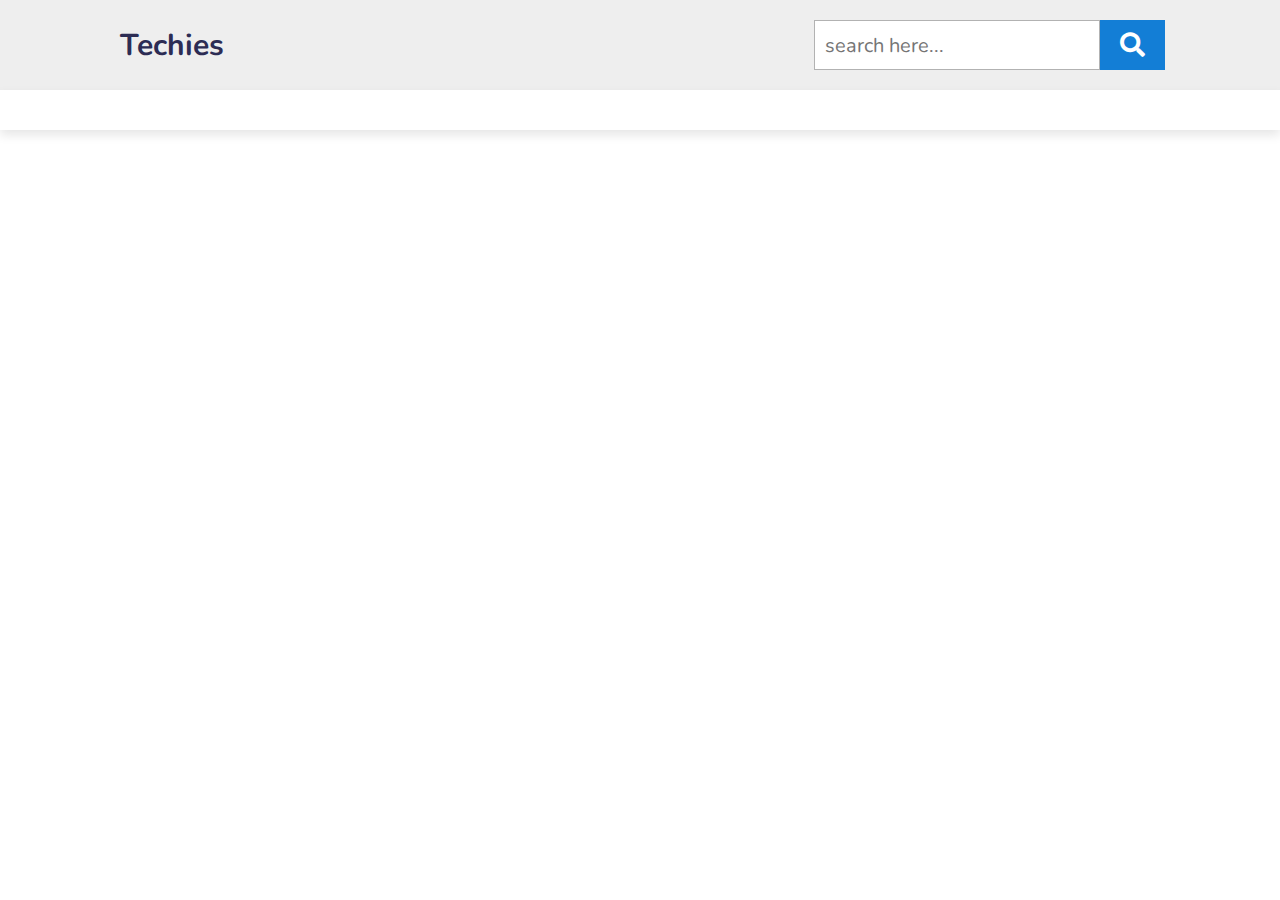
<file: GUVI 3/index.html>
<!DOCTYPE html>
<html lang="en">
    <head>
        <meta charset="UTF-8">
        <meta http-equiv="X-UA-Compatible" content="IE-edge">
        <meta name="viewport" content="width=device-width,initial-scale=1.0">
        <link rel="stylesheet" href="https://cdnjs.cloudflare.com/ajax/libs/font-awesome/5.15.3/css/all.min.css">
        <title>Techies</title>
        <link rel="stylesheet" type="text/css" href="css/index_style.css">
    </head>

    <body>
        <!-- header section starts  -->
        <header>
            <div class="header-1">
                <a href="#" class="logo"><i class="fas fa-mobile-screen"></i>Techies</a>
                <form action="" class="search-box-container">
                    <input type="search" id="search-box" placeholder="search here...">
                    <label for="search-box" class="fas fa-search"></label>
                </form>
            </div>

            <div class="header-2">
</file>
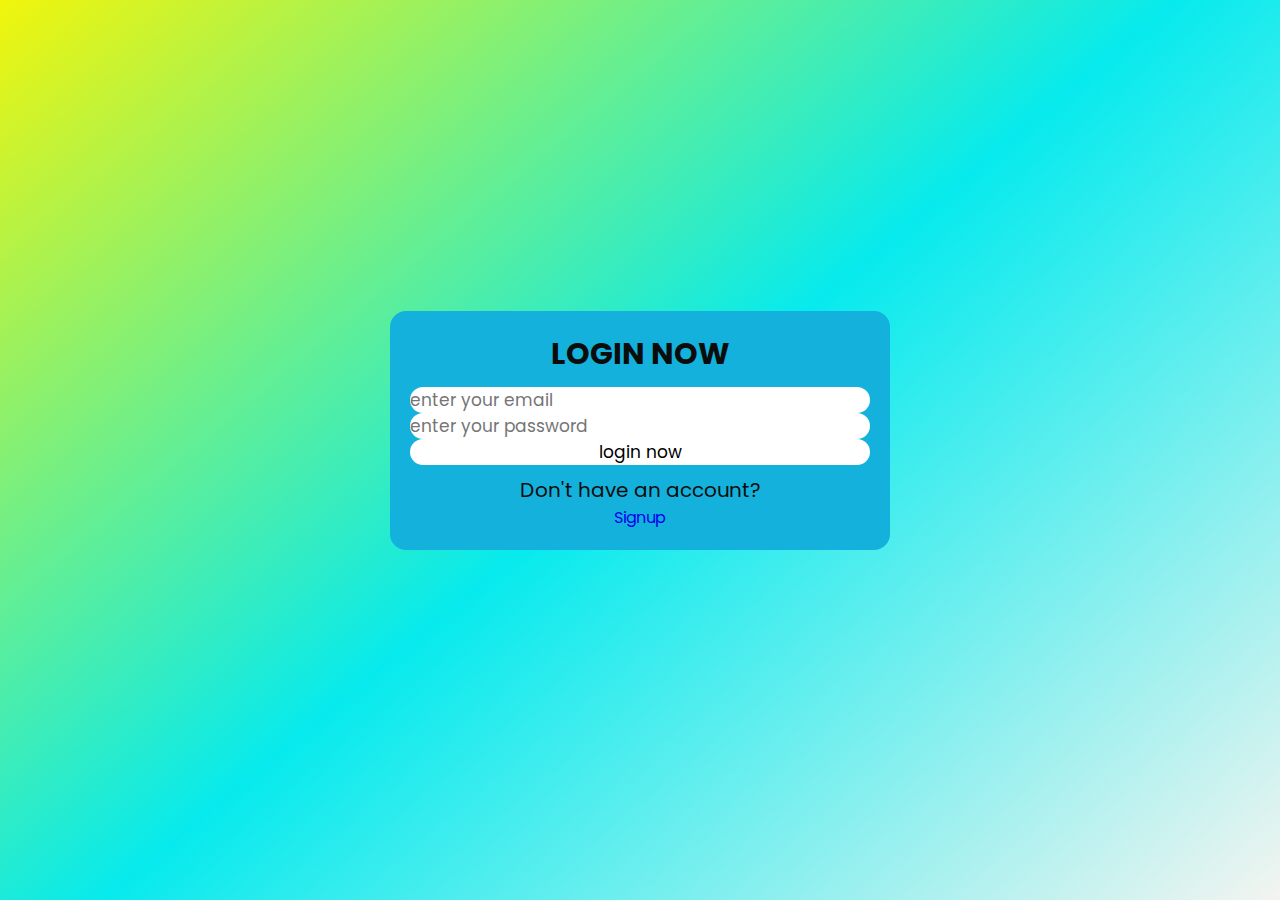
<file: GUVI 3/login_form.html>
<!DOCTYPE html>
<html lang="en">
<head>
    <meta charset="UTF-8">
    <meta http-equiv="X-UA-Compatible" content="IE=edge">
    <meta name="viewport" content="width=device-width,initial-scale=1.0">
    <title>login form</title>
    <link rel="stylesheet" type="text/css" href="css/style.css">
</head>
<body>
    <div class="form-container">
        <form action="" method="post">
            <h3>login now</h3>
            <input type="email" name="email" required placeholder="enter your email">
            <input type="password" name="password" required placeholder="enter your password">
            <input type="submit" name="submit" value="login now" class="form-btn">
            <p>Don't have an account? </p>
            <div class = "signup_link">
            <a href="register_form.html">Signup</a>
        </div>
        </form>
    </div>
</body>
</html>
</file>
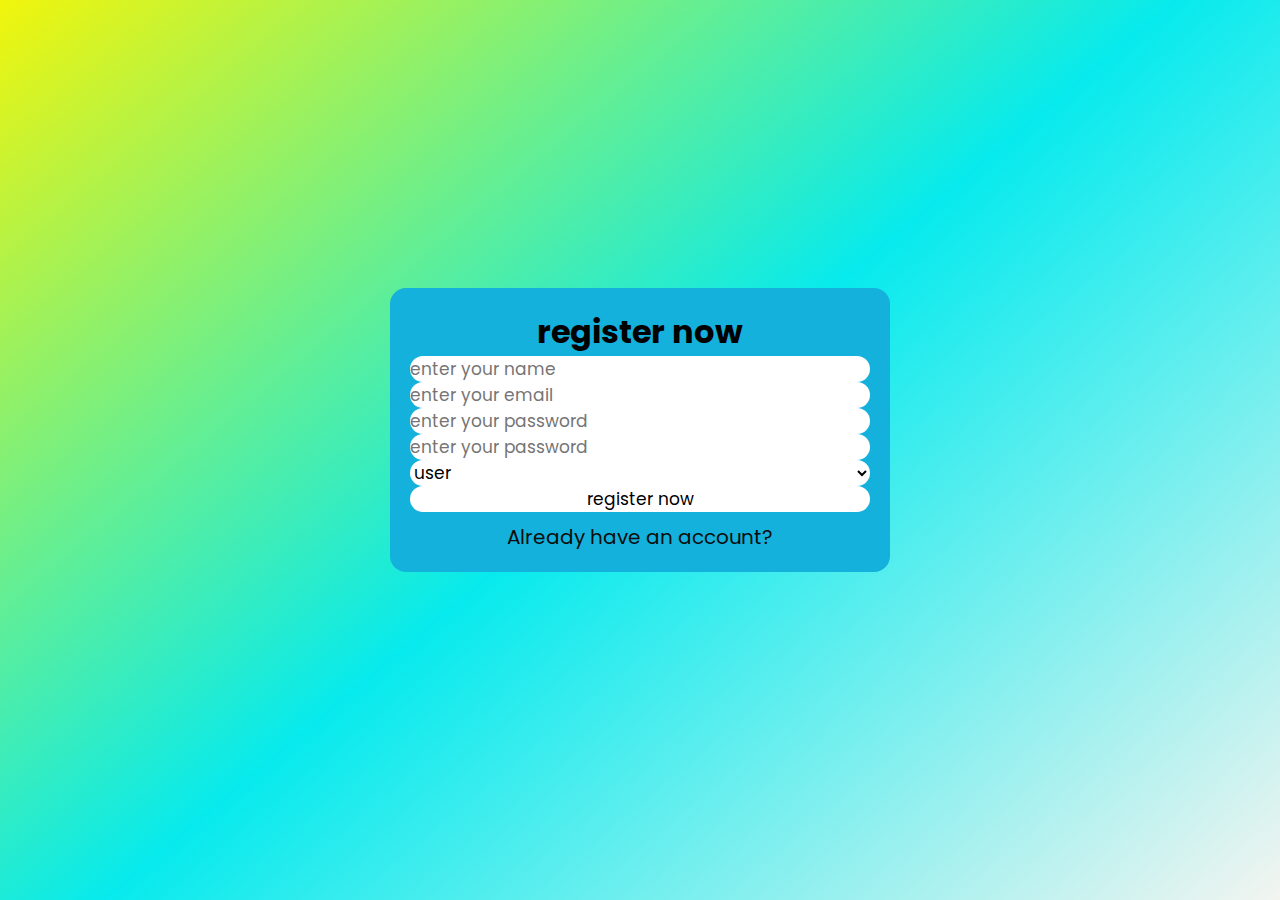
<file: GUVI 3/register_form.html>
<!DOCTYPE html>
<html lang="en">
<head>
    <meta charset="UTF-8">
    <meta http-equiv="X-UA-Compatible" content="IE-edge">
    <meta name="viewport" content="width=device-width,initial-scale=1.0">
    <title>Register form</title>
    <link rel="stylesheet" type="text/css" href="css/style.css">
</head>
<body>
    <div class="form-container">
        <form action="" method="post">
            <h1>register now</h1>

            <input type="text" name="name" required placeholder="enter your name">
            <input type="email" name="email" required placeholder="enter your email">
            <input type="password" name="password" required placeholder="enter your password">
            <input type="password" name="cpassword" required placeholder="enter your password">
            <select name="user_type">
            <option value="user">user</option>
            <option value="admin">admin</option>
            </select>
            <input type="submit" name="submit" value="register now" class="form-btn">
            <p>Already have an account? <a href="login_form.php"></a></p>

        </form>
    </div>
</body>
</html>
</file>
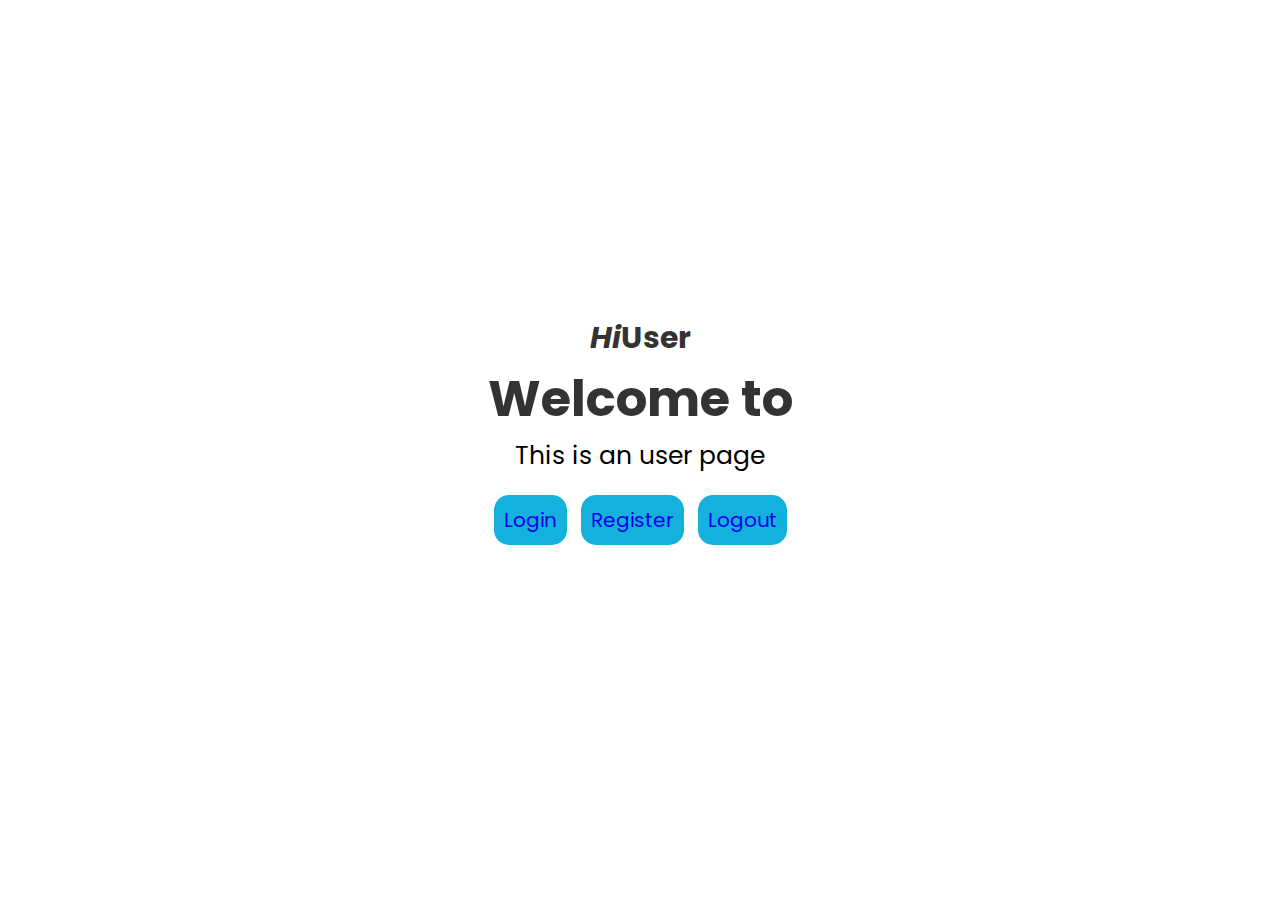
<file: GUVI 3/user_page.html>
<!DOCTYPE html>
<html lang="en">
<head>
    <meta charset="UTF-8">
    <meta http-equiv="X-UA-Compatible" contents="IE=edge">
    <meta name="viewport" content="width=device-width,initial-scale=1.0">
    <title>user page</title>
    <link rel="stylesheet" type="text/css" href="css/style.css">
</head>
<body>
    <div class="container">
        <div class="content">
            <h3><i>Hi</i>User</span></h3>
            <h1>Welcome to<span><?php echo $_SESSION['user_name']?></span></h1>
            <p>This is an user page</p>
            <a href="login_form.php" class="btn">login</a>
            <a href="register_form.php" class="btn">register</a>
            <a href="logout.php" class="btn">logout</a>
        </div>
    </div>
</body>
</html>
</file>
<file: GUVI 3/css/index_style.css>
@import url('https://fonts.googleapis.com/css2?family=Nunito:wght@200;300;400;600;700&display=swap');

:root{
  --green:#137ed6;
  --black:#2c2c54;
}

*{
  font-family: 'Nunito', sans-serif;
  margin:0; padding:0;
  box-sizing: border-box;
  outline: none; border:none;
  text-decoration: none;
  text-transform: capitalize;
  transition: all .2s linear;
}

*::selection{
  background:var(--green);
  color:#fff;
}

html{
  font-size: 62.5%;
  overflow-x: hidden;
  scroll-padding-top: 6.5rem;
  scroll-behavior: smooth;
}

section{
  padding:2rem 9%;
}

.btn{
  display: inline-block;
  margin-top: 1rem;
  background:var(--green);
  color:#fff;
  padding:.8rem 3rem;
  font-size: 1.7rem;
  text-align: center;
  cursor: pointer;
}

.btn:hover{
  background:var(--black);
}

.heading{
  text-align: center;
  color:var(--black);
  text-transform: uppercase;
  padding:1rem;
  font-size: 3.5rem;
  padding-bottom: 2rem;
}

.heading span{
  color:var(--green);
  text-transform: uppercase;
}

.header-1{
  background:#eee;
  display: flex;
  align-items: center;
  justify-content: space-between;
  padding:2rem 9%;
}

.logo{
  color:var(--black);
  font-weight: bolder;
  font-size: 3rem;
}

.logo i{
  padding-right: .5rem;
  color:var(--green);
}

.header-1 .search-box-container{
  display: flex;
  height:5rem;
}

.header-1 .search-box-container #search-box{
  height: 100%;
  width:100%;
  padding:1rem;
  font-size: 2rem;
  color:#333;
  border:.1rem solid rgba(0,0,0,.3);
  text-transform: none;
}

.header-1 .search-box-container label{
  height: 100%;
  width:8rem;
  font-size: 2.5rem;
  line-height: 5rem;
  color:#fff;
  background:var(--green);
  text-align: center;
  cursor: pointer;
}

.header-1 .search-box-container label:hover{
  background:var(--black);
}

.header-2{
  background:#fff;
  display: flex;
  align-items: center;
  justify-content: space-between;
  padding:2rem 9%;
  box-shadow: 0 .5rem 1rem rgba(0,0,0,.1);
  position: relative;
}

.header-2.active{
  position: fixed;
  top:0; left: 0; right:0;
  z-index: 10000;
}

.header-2 .navbar a{
  padding:.5rem 1.5rem;
  font-size: 2rem;
  border-radius: .5rem;
  color:var(--black);
}

.header-2 .navbar a:hover{
  background:var(--green);
  color:#fff;
}

.header-2 .icons a{
  font-size: 2.5rem;
  color:var(--black);
  padding-left: 1rem;
}

.header-2 .icons a:hover{
  color:var(--green);
}

#menu-bar{
  font-size: 3rem;
  border-radius: .5rem;
  border:.1rem solid var(--black);
  padding:.8rem 1.5rem;
  color:var(--black);
  cursor: pointer;
  display: none;
}
</file>
<file: GUVI 3/css/style.css>
@import url('https://fonts.googleapis.com/css2?family=Poppins:wght@100;200;300;400;500;600&display=swap');


*{
    font-family: 'Poppins',sans-serif;
    margin: 0;
    padding: 0;
    box-sizing: border-box;
    outline: none;border: none;
    text-decoration: none;
}

.container{
    min-height: 100vh;
    display: flex;
    align-items: center;
    justify-content: center;
    padding: 20px;
    padding-bottom: 60px;
}

.container .content{
    text-align: center;
}
.container .content h3{
    font-size: 30px;
    color:#333;
}

.container .content h3 span{
    background: rgb(20, 177, 220);
    color: #fff;
    border-radius: 5px;
    padding: 0 15px;
}
.container .content h1{
    font-size: 50px;
    color: #333;
}

.container .content h1 span{
    color: rgb(20, 177, 220);
}

.container .content p{
    font-size: 25px;
    margin-bottom: 20px;
}
.container .content .btn{
    display: inline-block;
    padding: 10px;
    font-size: 20px;
    border-radius: 15px;
    background: rgb(20, 177, 220);
    color: #07eaed,#08d0f3,#f3f4f0;
    margin: 0 5px;
    text-transform: capitalize;
}

.container .container .btn:hover{
    background: rgb(red, green, blue);
}
.form-container{
    min-height: 100vh;
    display: flex;
    align-items: center;
    justify-content: center;
    padding: 20px;
    padding-bottom: 60px;
    background: linear-gradient(320deg,#f3f4f0,#07eaed,#f1f50b);
}

.form-container form{
    backdrop-filter: blur(5.5px);
    padding: 20px;
    border-radius: 16px;
    box-shadow: 0,5px,10px,#08d0f3;
    background: rgb(20, 177, 220);
    text-align: center;
    width: 500px;
}

.form-container form h3{
    font-size: 30px;
    text-transform: uppercase;
    margin-bottom: 10px;
    color: rgb(11, 12,12);
}
.form-container form input,
.form-container form select{
    width: 100%;
    padding: 10px,15px;
    font-size: 17px;
    margin: 8px,0;
    background: #fff;
    border-radius: 16px;
}

.form-container form select option{
    background: rgb(20, 177, 220);
    color: crimson;
    text-transform: capitalize;
    font-size: 20px;
    cursor: pointer;
}

.form-container form .form-btn:hover{
    background: crimson;
    color: #fff;
}

.form-container form p{
    margin-top: 10px;
    font-size: 20px;
    color: rgb(11, 12,12);
}

.form-container form p a{
    color: crimson;
}

.form-container form .error.msg{
    margin: 10px,0;
    display: black;
    color: #fff;
    border-radius: 5px;
    font-size: 20px;
    padding: 10px ;
}
</file>
